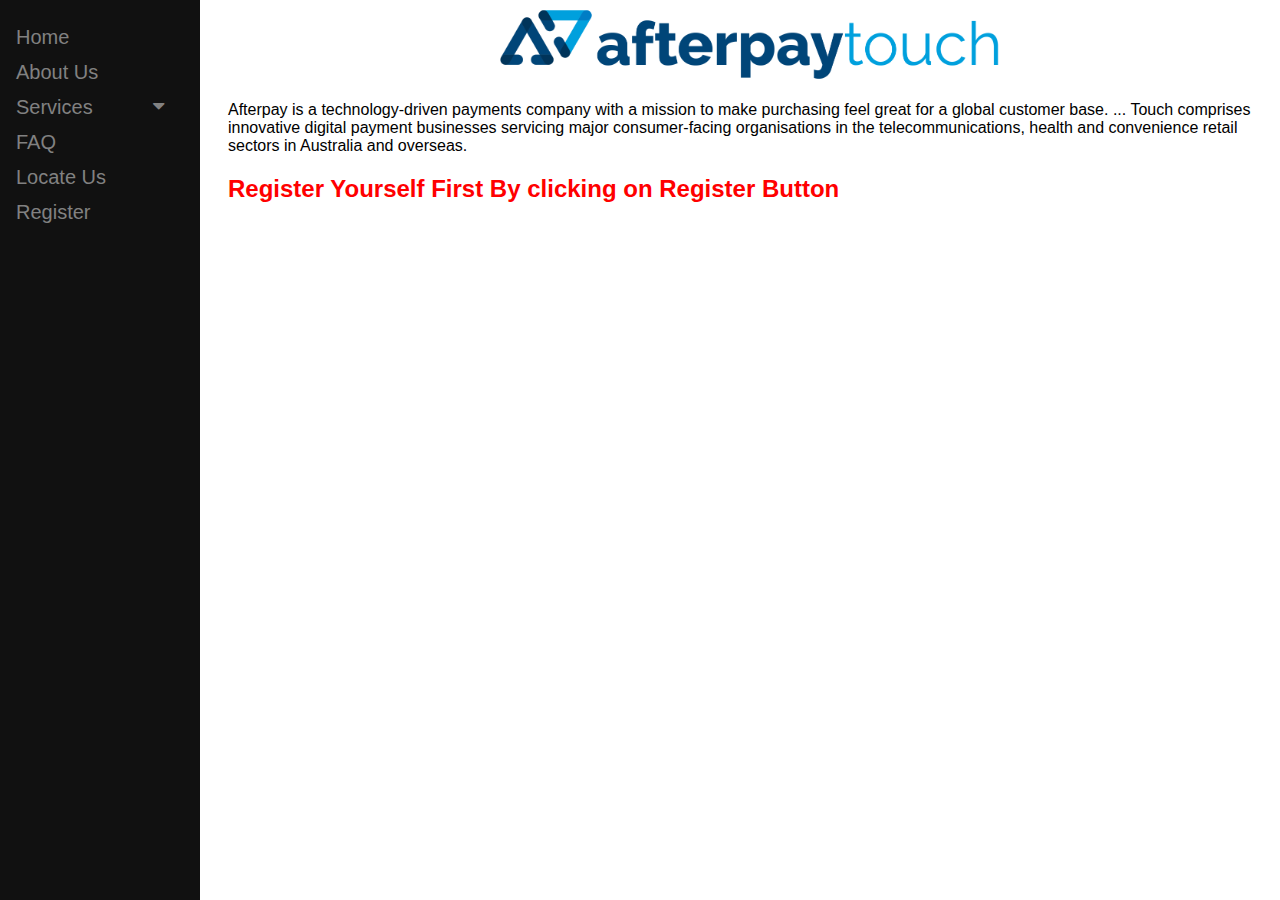
<file: index.html>
<!DOCTYPE html>
<html>
    
    <head>
        <link rel ="stylesheet" type ="text/css" href="main.css">
        <link rel="stylesheet" href="https://cdnjs.cloudflare.com/ajax/libs/font-awesome/4.7.0/css/font-awesome.min.css">
        <script type= 'text/javascript' src="index.js"></script>
    </head>
    <body>
        <div class= "img-container">
            <img style="padding-left: 220px" class="logo" src="logo.png">
        </div>
        <p style="padding-left: 220px">Afterpay is a technology-driven payments company with a mission to make purchasing feel great for a global customer base. ... Touch comprises innovative digital payment businesses servicing major consumer-facing organisations in the telecommunications, health and convenience retail sectors in Australia and overseas.</p>
        
        <h2 style="padding-left:220px; color: red">Register Yourself First By clicking on Register Button</h2>
        
    </body>
</html
</file>
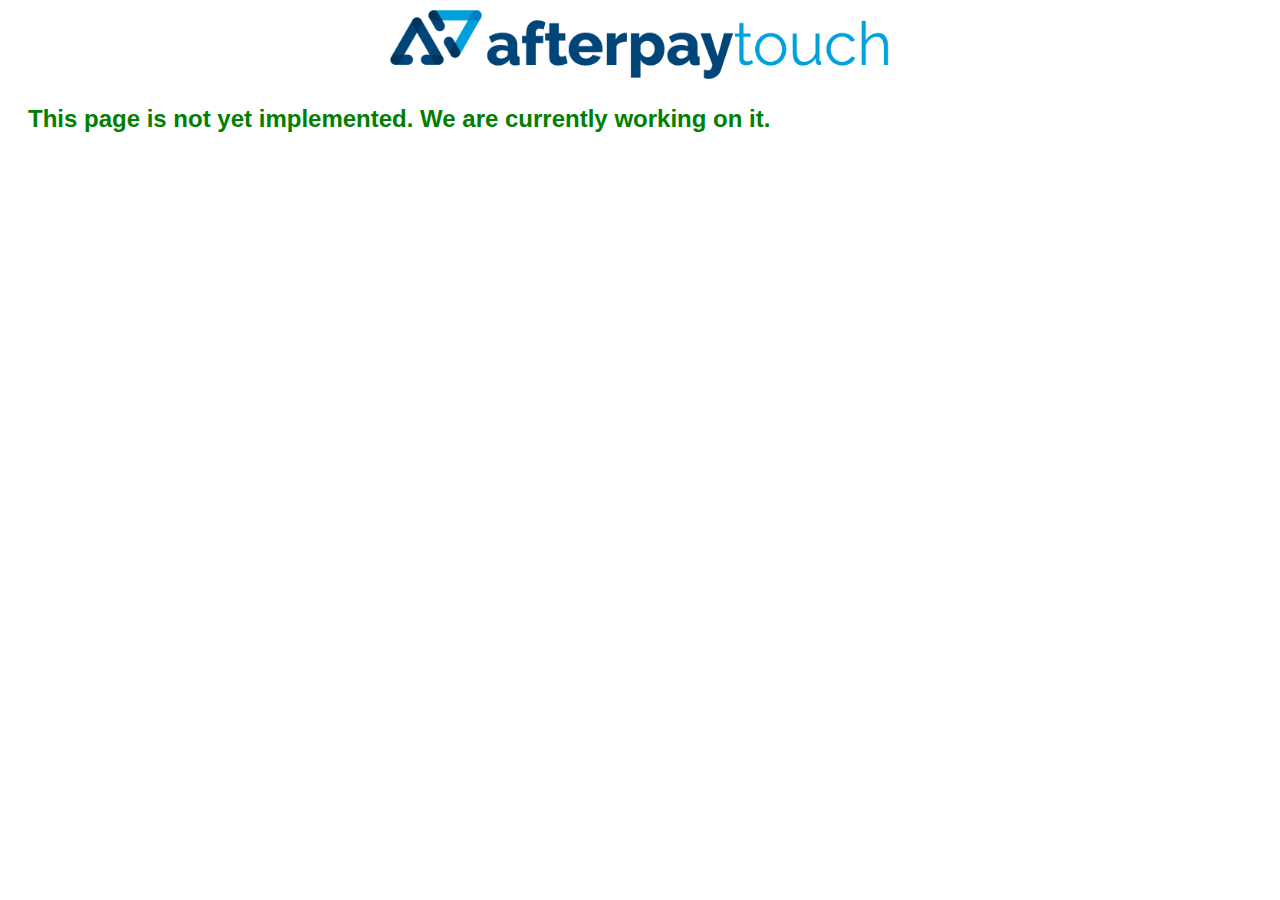
<file: others.html>
<!DOCTYPE html>
<html>
    
    <head>
        <link rel ="stylesheet" type ="text/css" href="main.css">

    </head>
    <body>

        <div class= "img-container">
        <img class="logo" src="logo.png">
        </div>
        
        <div id= "home">
        <h2 style='color: green'>This page is not yet implemented. We are currently working on it.</h2>
        </div>
        
         </body>
</html
</file>
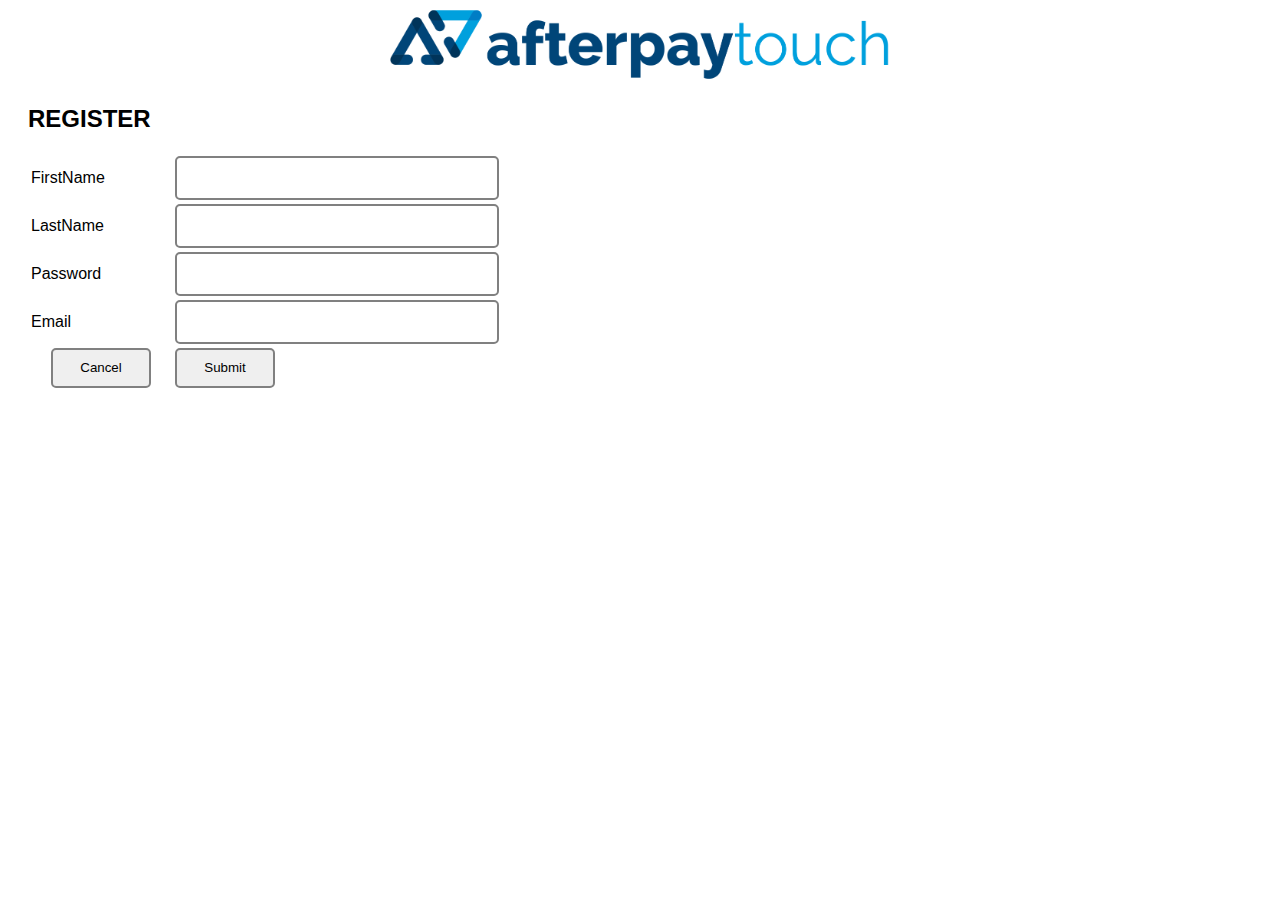
<file: registration.html>
<!DOCTYPE html>
<html>
    
    <head>
        <link rel ="stylesheet" type ="text/css" href="main.css">
    </head>
    <body>

            <div class= "img-container">
                <img class="logo" src="logo.png">
            </div>        
            <div id ="register">
                <h2>REGISTER</h2>
                <form id ="myForm" action="http://127.0.0.1:8080/register" method="POST">
                    <table>
                        <tr><td>FirstName</td><td><input type ="text" name="firstName" /></td></tr>
                        <tr><td>LastName</td><td> <input type ="text" name="lastName" /></td></tr>
                        <tr><td> Password </td><td><input type ="password" name="password" /></td></tr>
                        <tr><td>Email </td><td> <input type ="email" name="email" /></td></tr>
                        <tr><td><input type ="button" value ='Cancel' class="cancel" onclick="window.location.href='index.html';" /></td>
                        <td><input type ="submit" value="Submit" class="submit"/></td>
                    </tr>
                </table>
            </form>
                        
        </div>
        
         </body>
</html
</file>
<file: main.css>
body {
  font-family: "Lato", sans-serif;
    height:100%;
}
.container {
  height: 100%;
  width: 200px;
  position: fixed;
  z-index: 1;
  top: 0;
  left: 0;
  background-color: #111;
  overflow-x: hidden;
  padding-top: 20px;
}

.container button {
  padding: 6px 8px 6px 16px;
  text-decoration: none;
  font-size: 20px;
  color: #818181;
  display: block;
  border: none;
  background: none;
  width: 100%;
  text-align: left;
  cursor: pointer;
  outline: none;
}

.container button:hover {
  color: #f1f1f1;
}

.fa-caret-down {
  float: right;
  padding-right: 28px;
}

.active {
  background-color: green;
  color: white;
}
    
.dropdown-container {
  display: none;
  background-color: #262626;
  padding-left: 8px;
}

#register, #home {
    padding-left:20px;
}


.logo
{
    width: 100%;
    height: auto;
    max-height: 100px;
    max-width: 500px;
}
.img-container
{
    text-align: center;
}
    
input 
{
    width: 300px;
    height: 20px;
    padding: 10px;
    border: 2px solid grey;
    border-radius: 5px;
    margin-left: 20px;
    margin-bottom: : 30px;
}


.submit, .cancel
{
    height:40px;
    width:100px;
}
</file>
